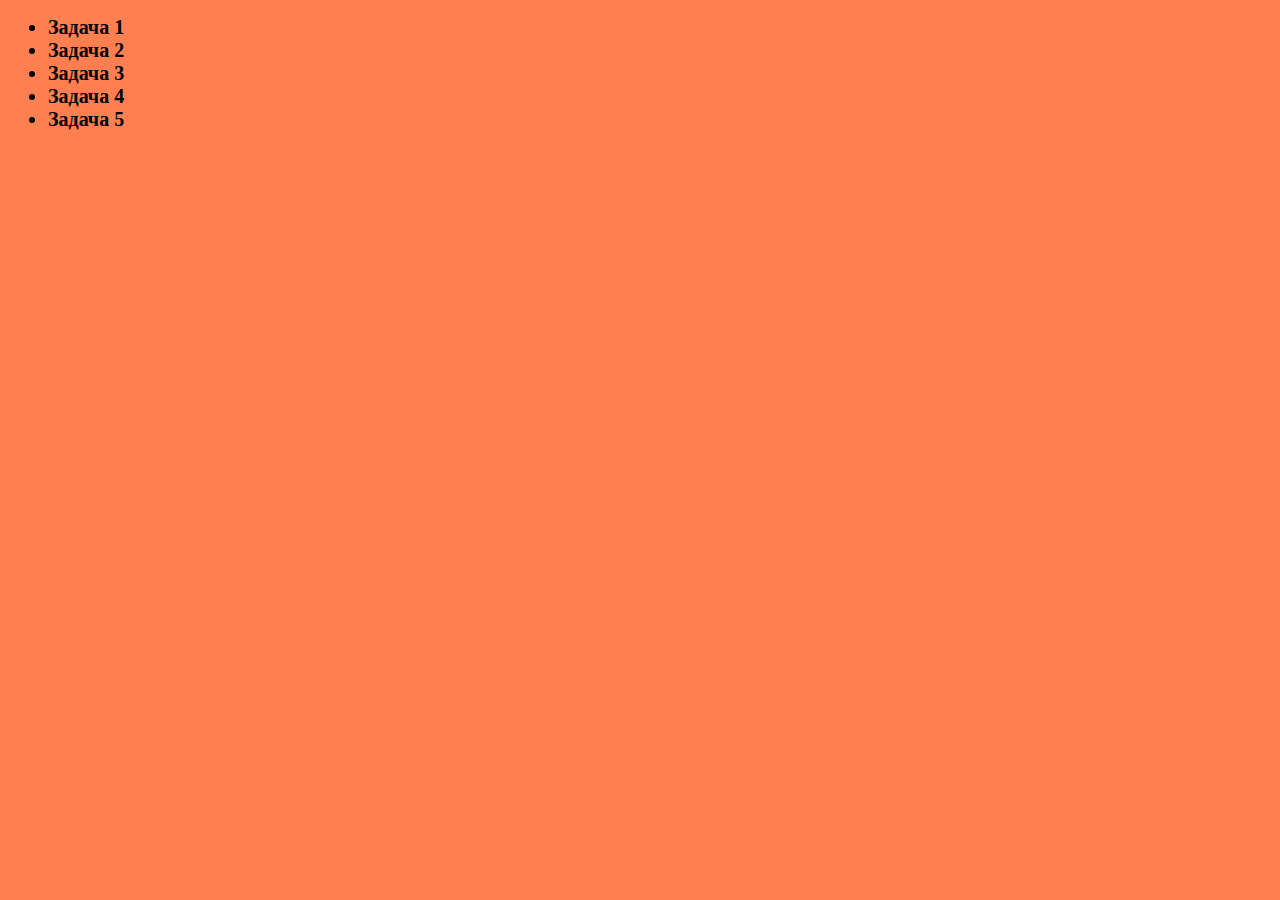
<file: index.html>
<!DOCTYPE html>
<html lang="en">
<head>
    <meta charset="UTF-8">
    <meta name="viewport" content="width=device-width, initial-scale=1.0">
    <link rel="stylesheet" type="text/css" href="style.css">
    <title>JS-Start</title>
</head>
<body>
    <ul>
        <li>
          <a href="task1/index.html">Задача 1</a>
        </li>
        <li>
          <a href="task2/index.html">Задача 2</a>
        </li>
        <li>
          <a href="task3/index.html">Задача 3</a>
        </li>
        <li>
          <a href="task4/index.html">Задача 4</a>
        </li>
        <li>
          <a href="task5/index.html">Задача 5</a>
        </li>
      </ul>
</body>
</html>
</file>
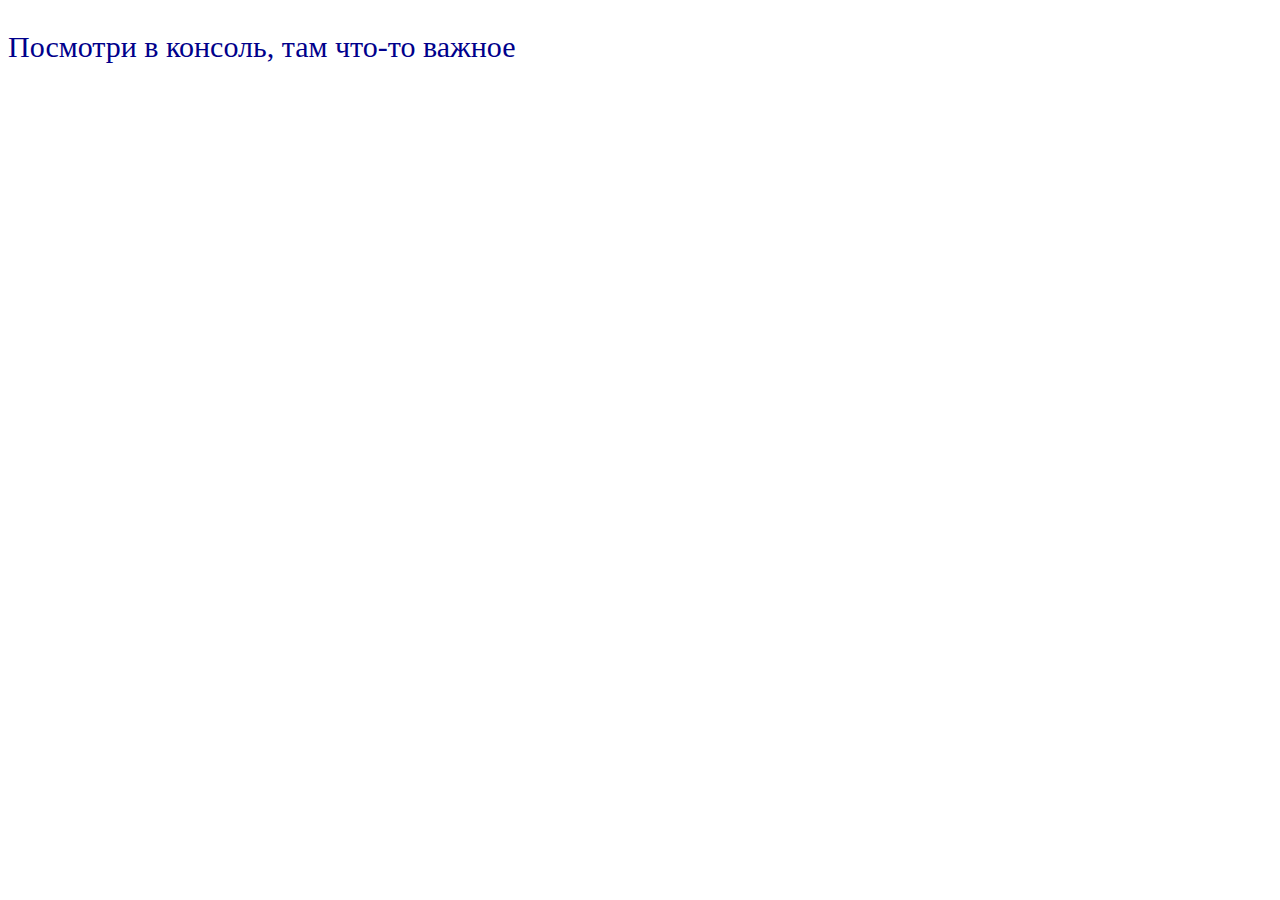
<file: task1/index.html>
<!DOCTYPE html>
<html lang="en">
<head>
    <meta charset="UTF-8">
    <meta name="viewport" content="width=device-width, initial-scale=1.0">
    <title>JS-Start. 1 задача</title>
</head>
<body>
    <p style="color: darkblue; font-size: 30px;">Посмотри в консоль, там что-то важное</p>
</body>
<script src="script.js"></script>
</html>
</file>
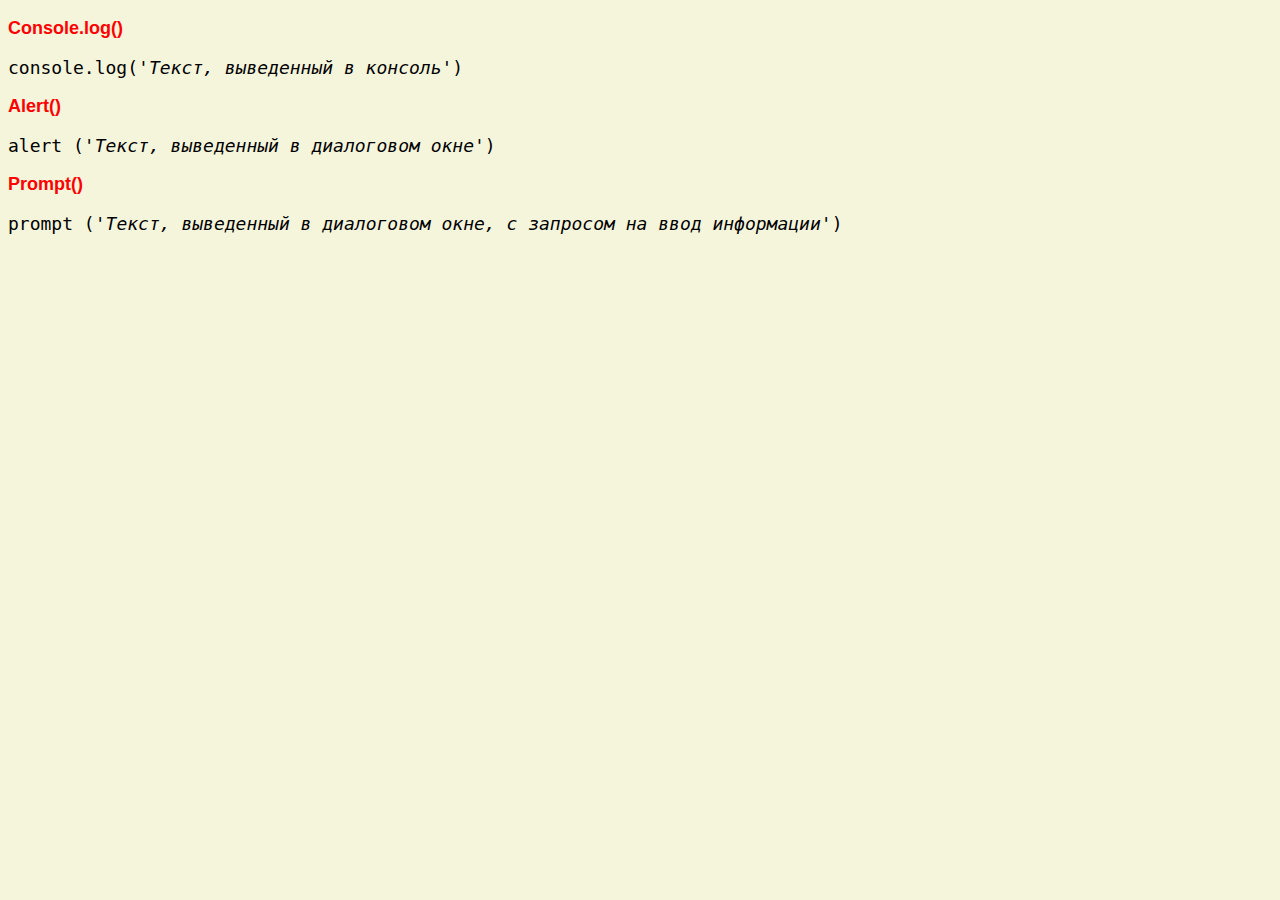
<file: task2/index.html>
<!DOCTYPE html>
<html lang="en">
<head>
    <meta charset="UTF-8">
    <meta name="viewport" content="width=device-width, initial-scale=1.0">
    <link rel="stylesheet" type="text/css" href="style.css">
    <title>JS-Start. 2 задача</title>
</head>
<body>
    <p id="consoleLog">Console.log()</p>
    <code class="code">
        console.log(<i>'Текст, выведенный в консоль'</i>)
    </code>
    <p id="alert">Alert()</p>
    <code class="code">
        alert (<i>'Текст, выведенный в диалоговом окне'</i>)
    </code>
    <p id="prompt">Prompt()</p>
    <code class="code">
        prompt (<i>'Текст, выведенный в диалоговом окне, с запросом на ввод информации'</i>)
    </code>
    <script src="script.js"></script> 
</body>
</html>
</file>
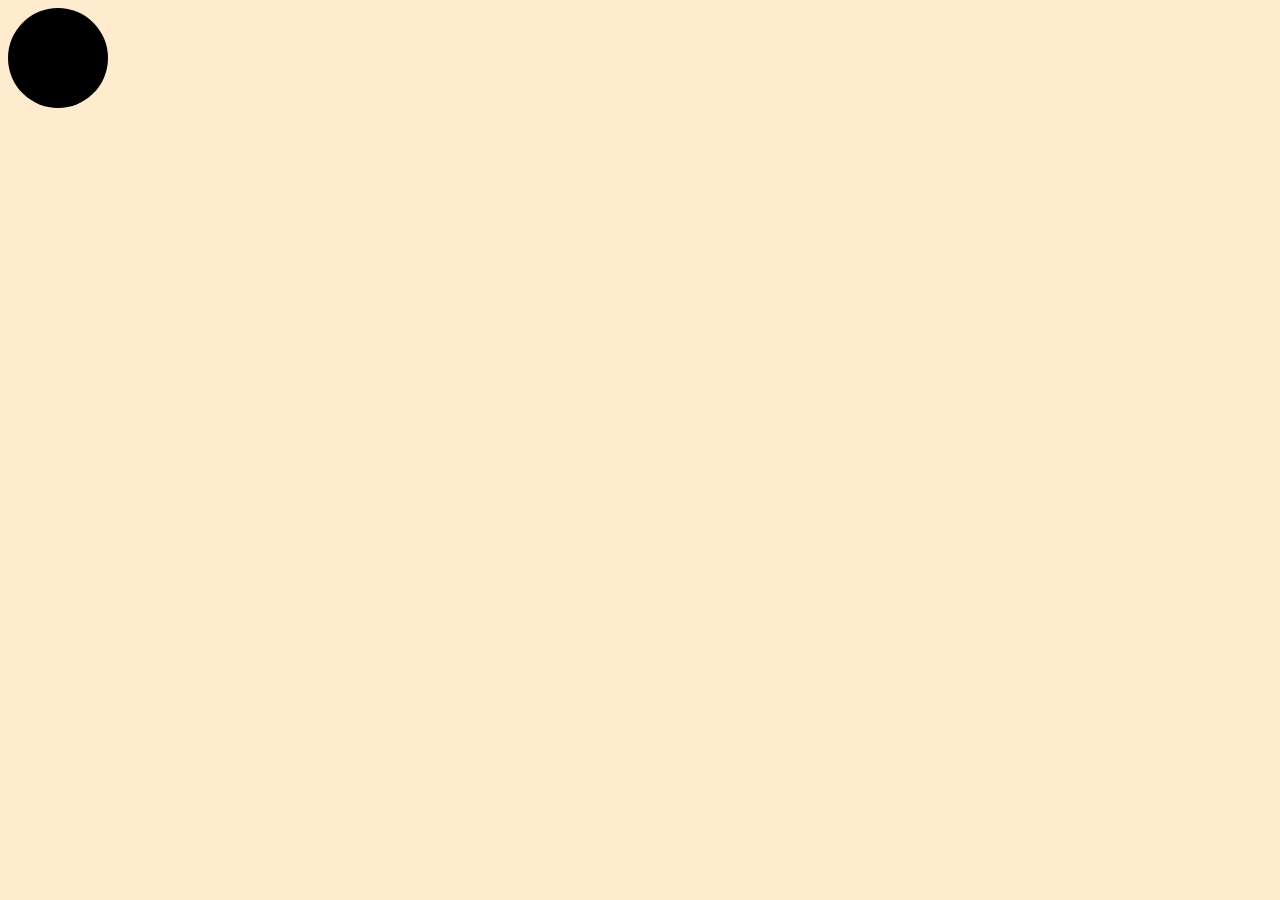
<file: task3/index.html>
<!DOCTYPE html>
<html lang="en">
<head>
    <meta charset="UTF-8">
    <meta name="viewport" content="width=device-width, initial-scale=1.0">
    <title>JS-Start. 3 задача</title>
    <link rel="stylesheet" type="text/css" href="style.css">
</head>
<body>
    <div id="trafficLight"></div>
    <script src="script.js"></script> 
</body>
</html>
</file>
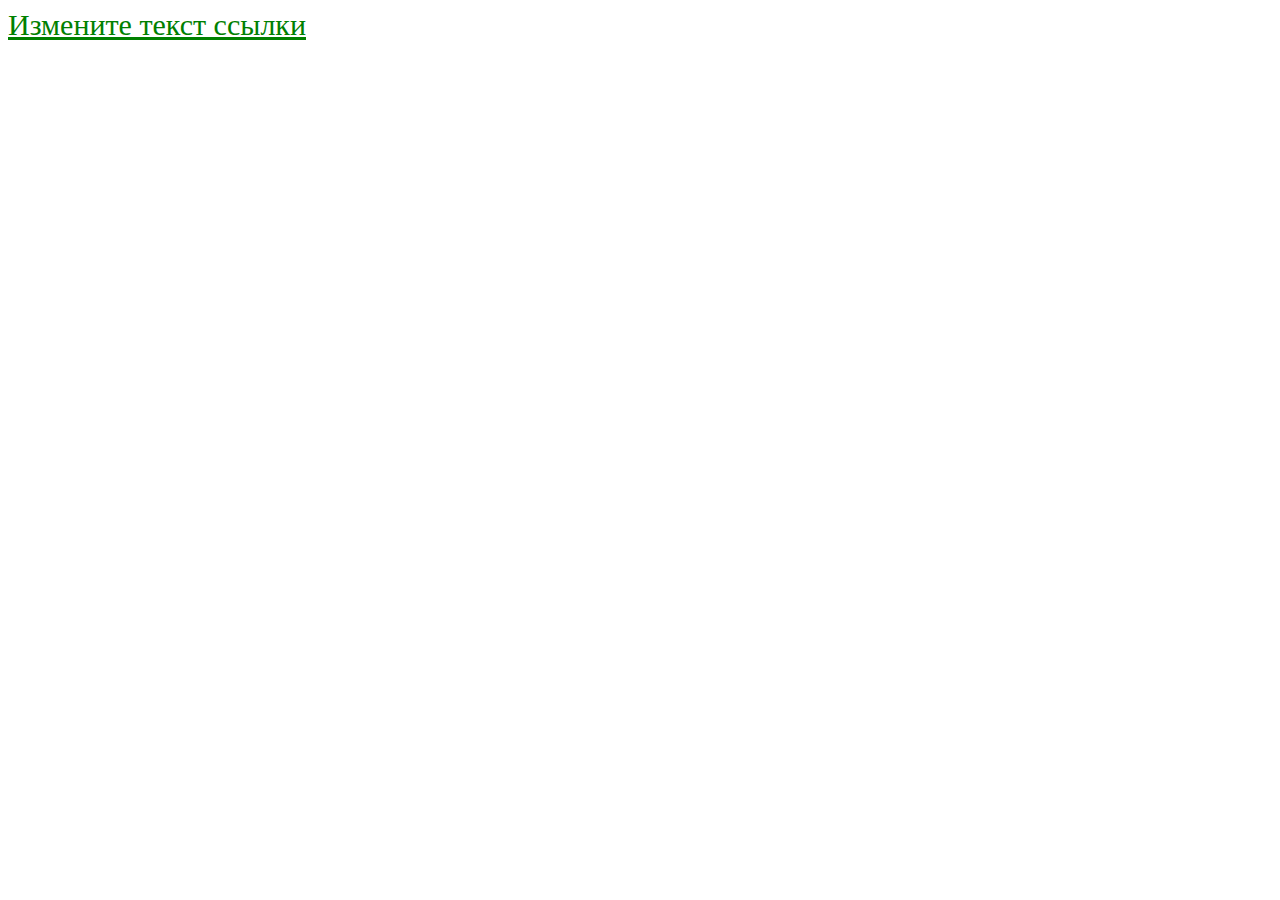
<file: task4/index.html>
<!DOCTYPE html>
<html lang="en">
<head>
    <meta charset="UTF-8">
    <meta name="viewport" content="width=device-width, initial-scale=1.0">
    <title>JS-Start. 4 задача</title>
</head>
<body>
    <a href="#" id="textLink" style="color: green; font-size: 30px;">Измените текст ссылки</a>
    <script src="script.js"></script>
</body>
</html>
</file>
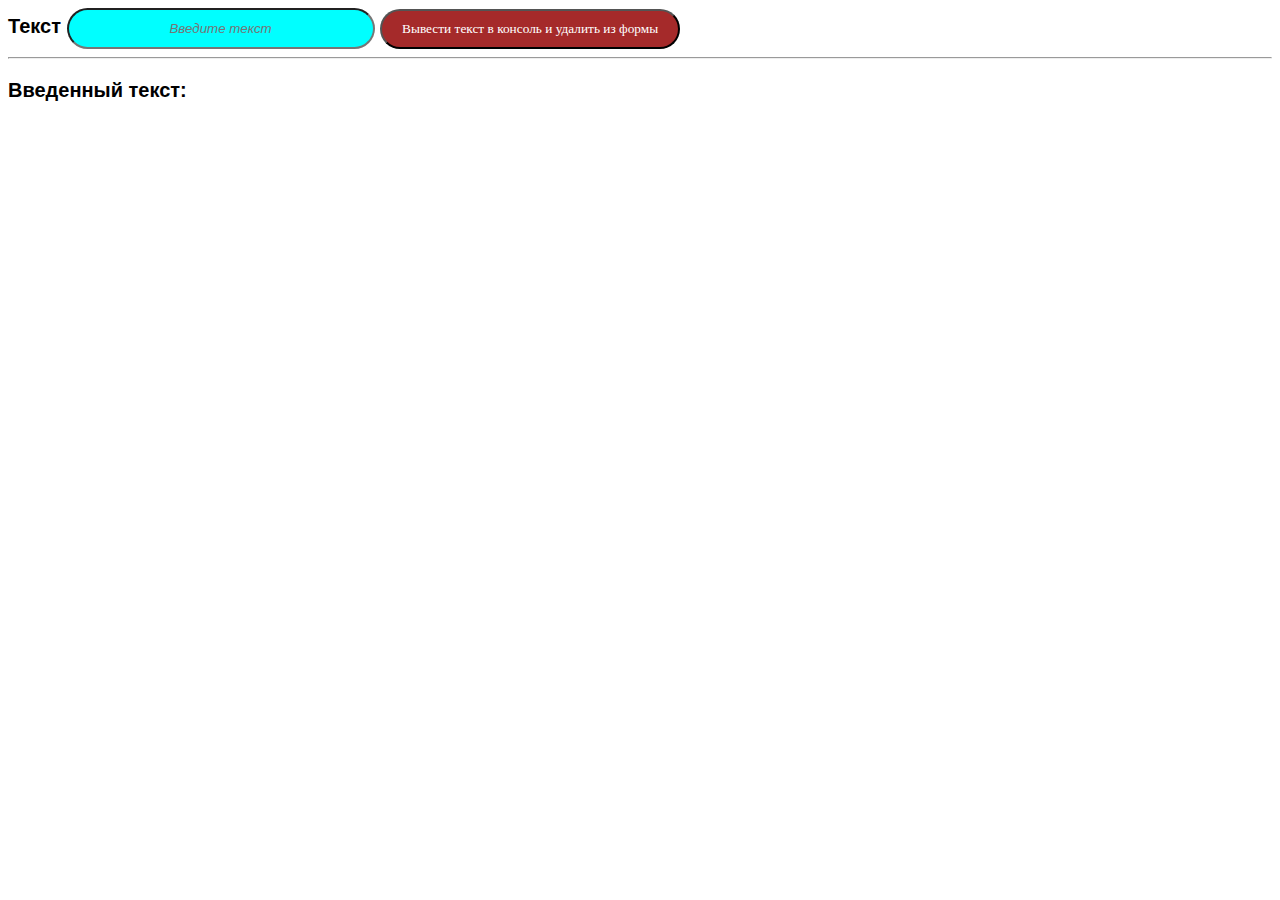
<file: task5/index.html>
<!DOCTYPE html>
<html lang="en">
<head>
    <meta charset="UTF-8">
    <meta name="viewport" content="width=device-width, initial-scale=1.0">
    <link rel="stylesheet" href="style.css">
    <title>JS-Start. 3 задача</title>
</head>
<body>
    <form action="#">
        <label class="label">
            Текст
            <input id="textForm" type="text" placeholder="Введите текст">
        </label>
        <button id="button" type="submit">
            Вывести текст в консоль и удалить из формы
        </button>
    </form>
    <hr>
    <p>Введенный текст:</p>
    <p id="duplicateField"></p>
    <script src="script.js"></script>
</body>
</html>
</file>
<file: style.css>
body {
    background-color: coral;
}

li {
    font-size: 20px;
}

li > a {
    text-decoration: none;
    color: black;
    font-weight: bold;
}
</file>
<file: task2/style.css>
body {
    background-color: beige;
}

#consoleLog, #alert, #prompt {
    font-family: Verdana, Geneva, Tahoma, sans-serif;
    font-size: large;
    color: red;
    font-weight: bold;
}

.code {
    font-size: 18px;
}
</file>
<file: task3/style.css>
body {
  background-color: blanchedalmond;
}

#trafficLight {
    width: 100px;
    height: 100px;
    border-radius: 50%;
    background: black;
  }
</file>
<file: task5/style.css>
input {
    width: 300px;
    height: 35px;
    border-radius: 30px;
    background-color: aqua;
}

#textForm::placeholder {
    text-align: center;
    font-style: italic;
}

button {
    width: 300px;
    height: 40px;
    background-color: brown;
    font-family: 'Times New Roman', Times, serif;
    border-radius: 30px;
    text-align: center;
    color: white;
}

.label {
    font-family: 'Lucida Sans', 'Lucida Sans Regular', 'Lucida Grande', 'Lucida Sans Unicode', Geneva, Verdana, sans-serif;
    font-size: 20px;
    font-weight: bolder;
}

p {
    font-family: 'Lucida Sans', 'Lucida Sans Regular', 'Lucida Grande', 'Lucida Sans Unicode', Geneva, Verdana, sans-serif;
    font-size: 20px;
    font-weight: bolder;
}
</file>
